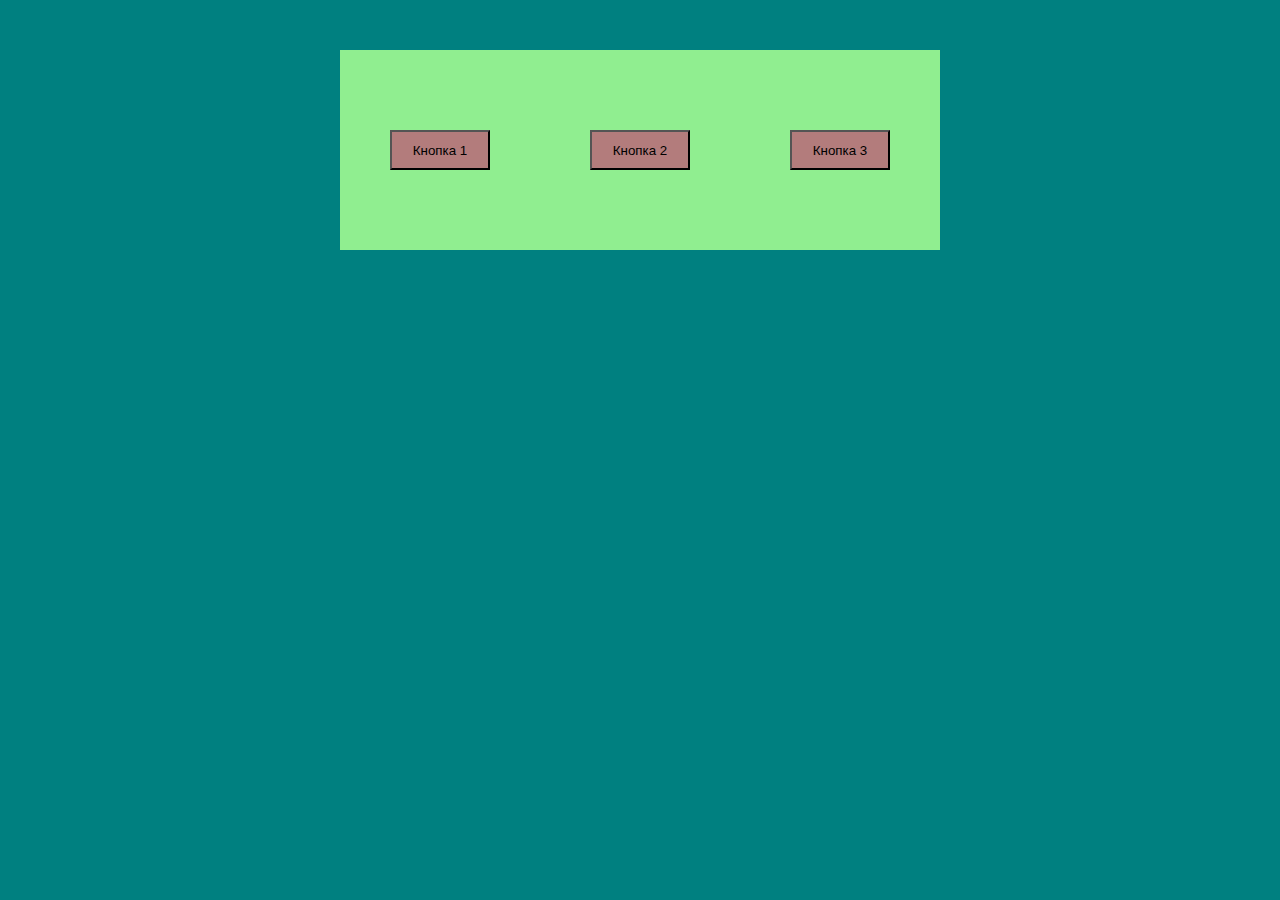
<file: Homework_1/index.html>
<!DOCTYPE html>
<html lang="en">
<head>
    <meta charset="UTF-8">
    <meta name="viewport" content="width=device-width, initial-scale=1.0">
    <title>Document</title>
    <link rel="stylesheet" href="style.css">
</head>
<body>
    <div id="container">
        <input class="btn" type="button" onclick="location.href = 'https://github.com/sskurochkin'" value="Кнопка 1">
        <input class="btn" type="button" onclick="changeColor()" value="Кнопка 2">
        <input class="btn" type="button"  onclick="changeBody()" value="Кнопка 3">
    </div>
    <!-- <div class="flex-wrapper">
        <div class="flex-item">1</div>
        <div class="flex-item">2</div>
        <div class="flex-item">3</div>
    </div> -->
    
    <script src="main.js"></script>
</body>
</html>
</file>
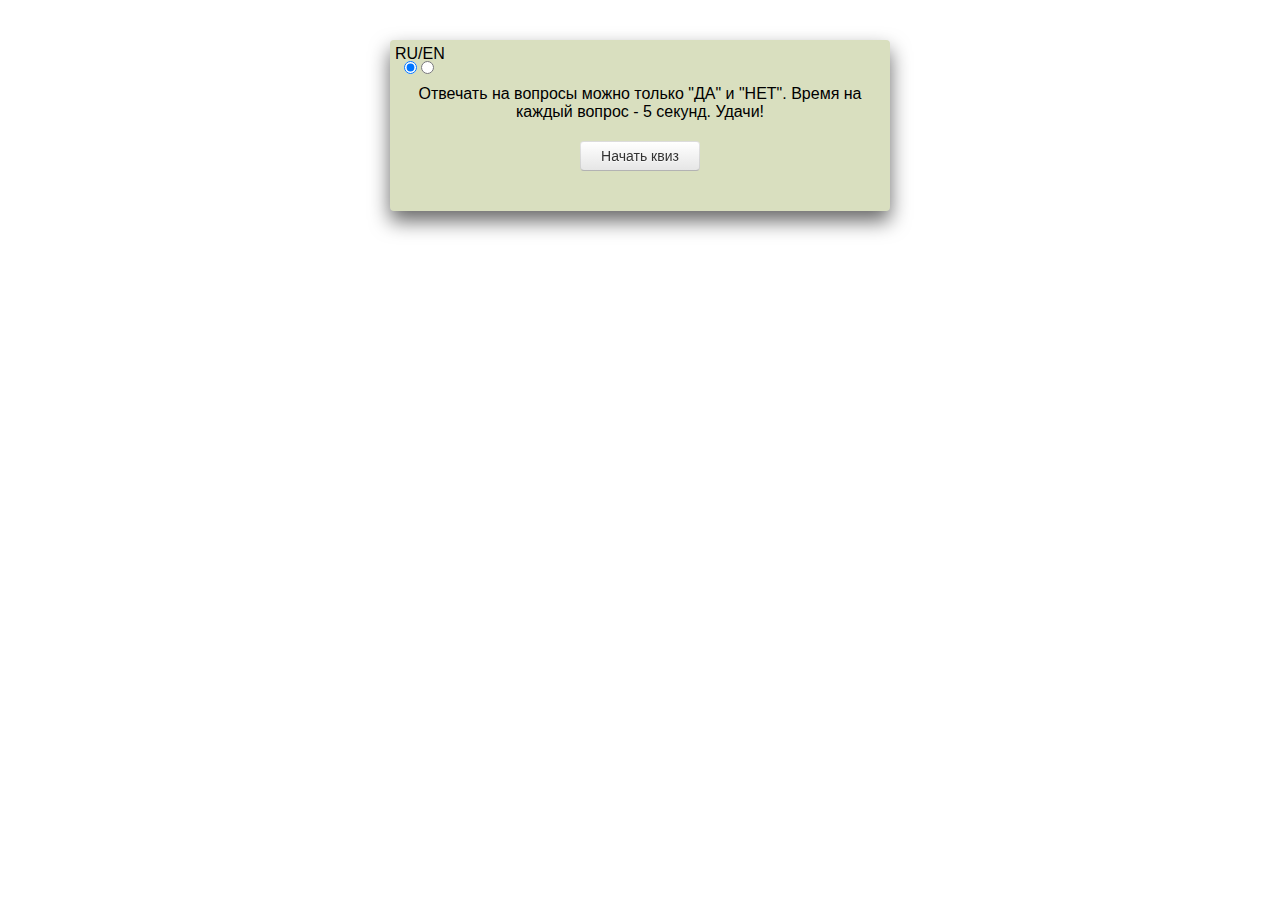
<file: Homework_10/index.html>
<!DOCTYPE html>
<html lang="en">
<head>
    <meta charset="UTF-8">
    <meta name="viewport" content="width=device-width, initial-scale=1.0">
    <meta http-equiv="X-UA-Compatible" content="ie=edge">
    <title>Speech</title>
    <link rel="stylesheet" href="style.css">
</head>
<body>
        <div class="container">
            <form action="">
            <label for="lang">RU/EN</label>
            <div class="check">
                <input type="radio" name="lang" id="" value="ru" checked>
            <input type="radio" name="lang" id="" value="eng">
            </div>
            
            </form>
           
            <div class="text">Отвечать на вопросы можно только "ДА" и "НЕТ". Время на каждый вопрос - 5 секунд. Удачи!</div>
            <button id="start" value="start">Начать квиз</button>
            <div id="btn-box">
            <button id="yes-btn">Да</button>
            <button id="no-btn">Нет</button>
            </div>
            <div id="quiz-field"></div>
            
        </div>

    <script src="script/main.js"></script>
</body>
</html>
</file>
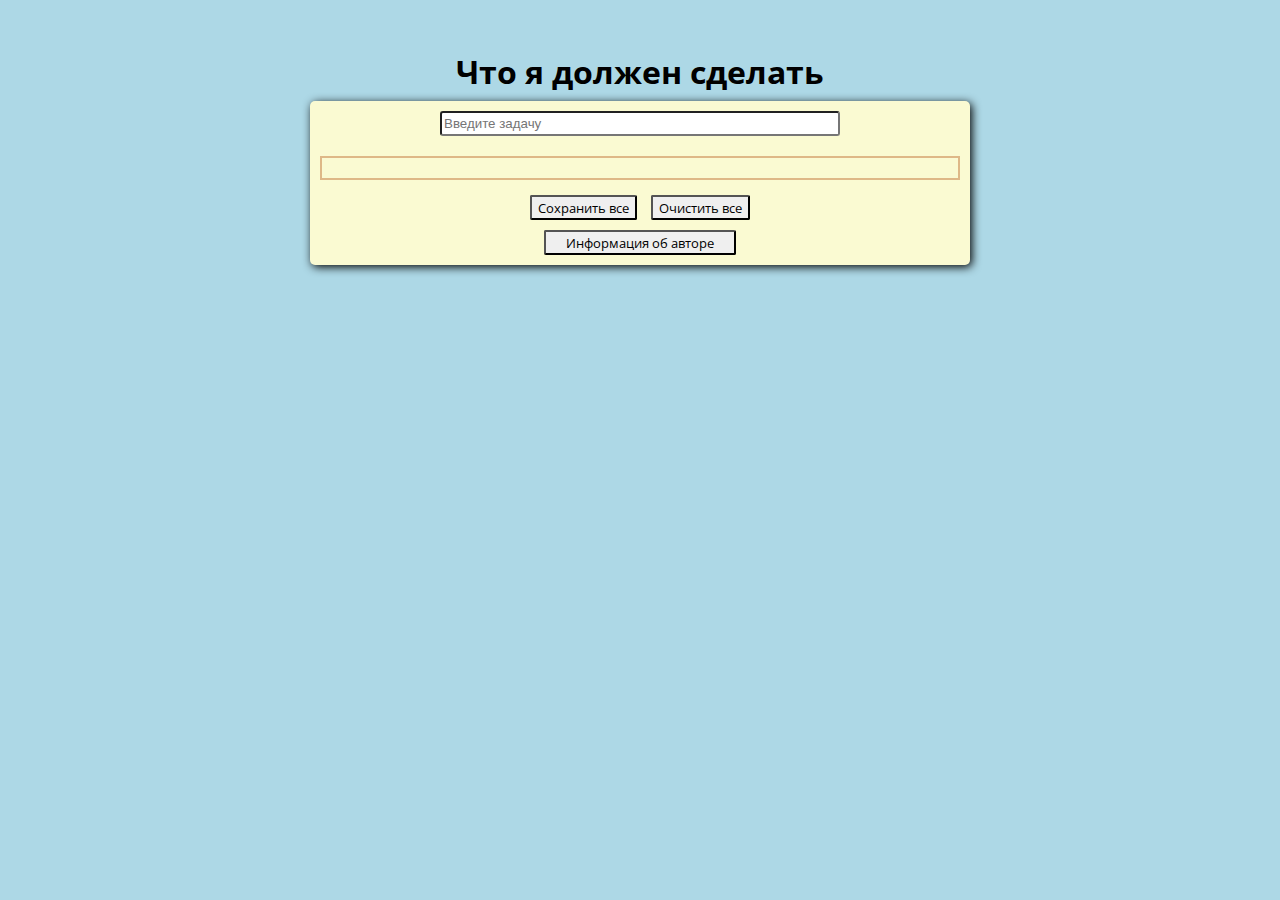
<file: Homework_2/index.html>
<!DOCTYPE html>
<html lang="en">
<head>
    <meta charset="UTF-8">
    <meta name="viewport" content="width=device-width, initial-scale=1.0">
    <title>ToDo-Application</title>
    <link rel="stylesheet" href="./style.css">
    <link href="https://fonts.googleapis.com/css2?family=Open+Sans:wght@300;700&display=swap" rel="stylesheet">
</head>
<body>
    <h1>Что я должен сделать</h1>
    <section class="todo">
        <div class="input">
            <input type="text" placeholder="Введите задачу" value="" class="task">
        </div>
        <div class="ullist">
            <ul id="list">
            </ul>
        </div>
        <div class="btn-box">
            <button id="save">Сохранить все</button>
            <button id="clear">Очистить все</button>
        </div>
        <button class="info" value="" onclick="showInfo()">Информация об авторе</button>      
    </section>
    <script src="./script.js"></script>
</body>
</html>
</file>
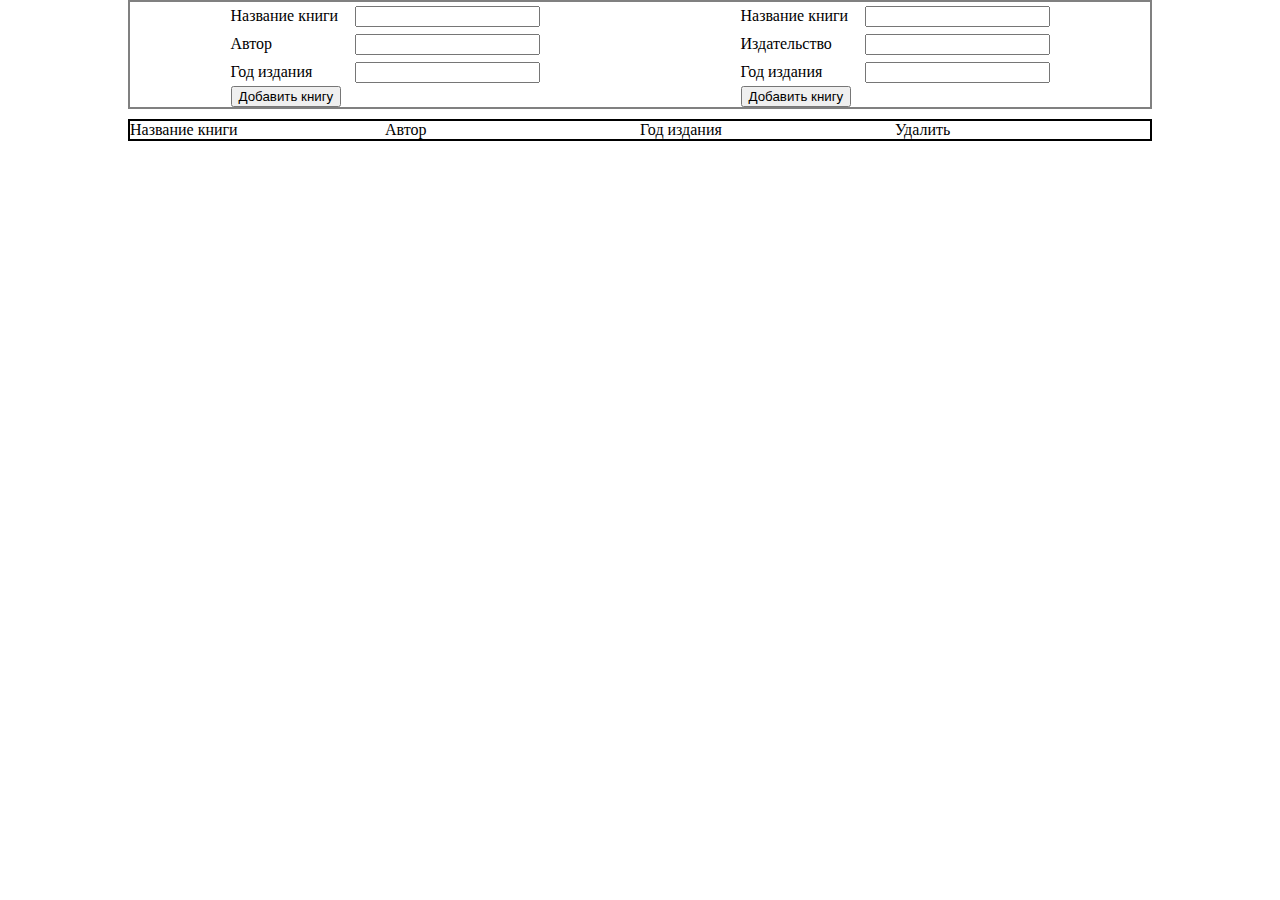
<file: Homework_4/index.html>
<!DOCTYPE html>
<html lang="en">
<head>
    <meta charset="UTF-8">
    <meta name="viewport" content="width=device-width, initial-scale=1.0">
    <title>Document</title>
    <link rel="stylesheet" href="style.css">
</head>
<body>

    <div class="container">
        <form id="box" action="">
            <div class="book-box">
                <div>
                <label for="title">Название книги</label>
                <input id="title" type="text">
            </div>
            <div>
                <label for="author">Автор</label>
                <input id="author" type="text">
            </div>
            <div>
                <label for="editYear">Год издания</label>
                <input id="editYear" type="text">
            </div>
            <div>
                <input type="submit" value="Добавить книгу">
            </div>
            </div>
            <div class="travel-box">
                 <div>
                <label for="travel-title">Название книги</label>
                <input id="travel-title" type="text">
            </div>
            <div>
                <label for="travel-edition">Издательство</label>
                <input id="travel-edition" type="text">
            </div>
            <div>
                <label for="travel-editYear">Год издания</label>
                <input id="travel-editYear" type="text">
            </div>
            <div>
                <input type="submit" value="Добавить книгу">
            </div>
            </div>
           
        </form>

        <ol id="list-books">
            <ul class="head-title">
                <li>Название книги</li>
                <li>Автор</li>
                <li>Год издания</li>
                <li>Удалить</li>
            </ul>
            

        </ol>



    </div>
    <script src="book.js"></script>
    <script src="viewbook.js"></script>
    <script src="script.js"></script>
</body>
</html>
</file>
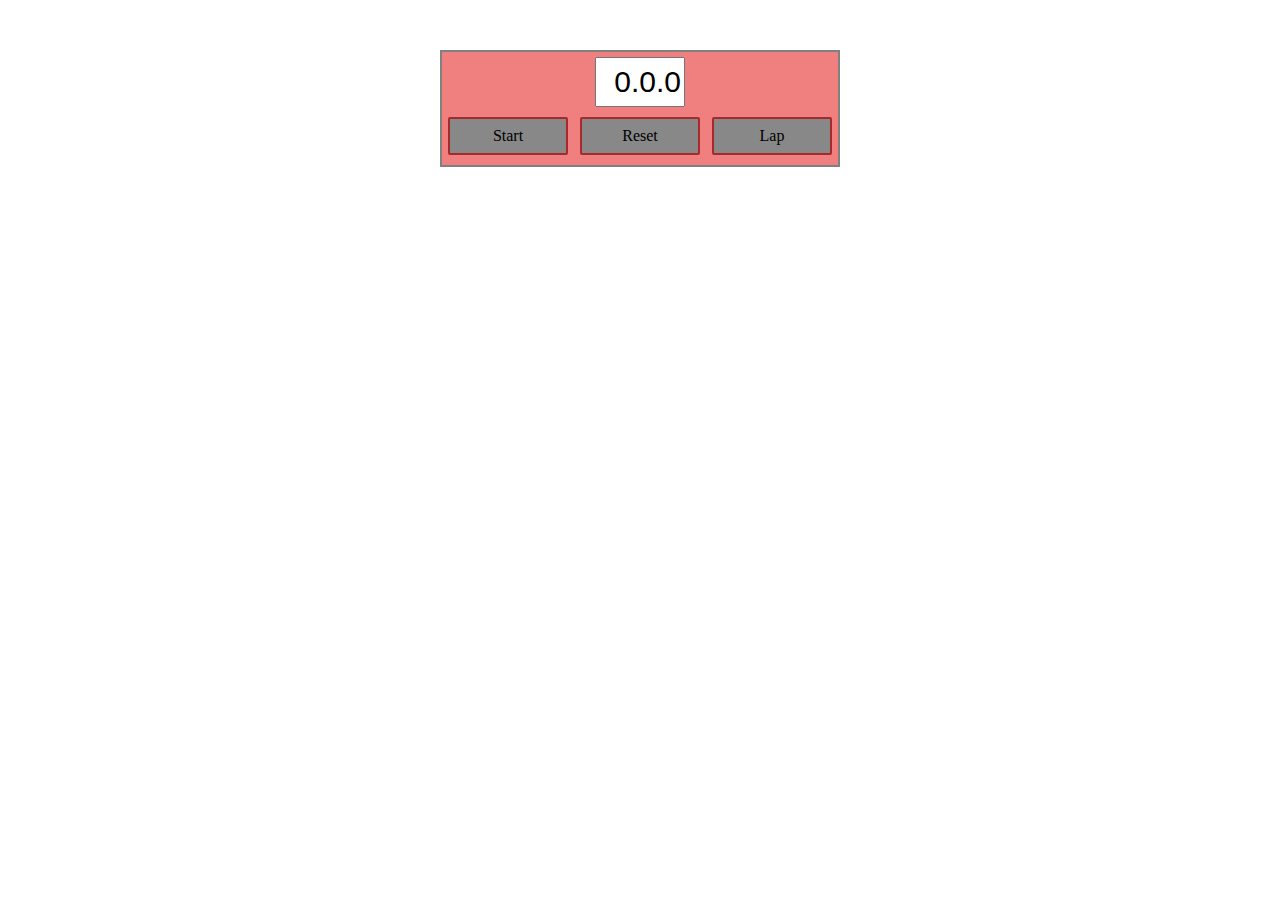
<file: Homework_5/index.html>
<!DOCTYPE html>
<html lang="en">
<head>
    <meta charset="UTF-8">
    <meta name="viewport" content="width=device-width, initial-scale=1.0">
    <title>Secundomer</title>
    <link rel="stylesheet" href="style.css">
</head>
<body>
    <div class="container">
     <form action="" name="timer">
        <input type="text" name="display" value="">
         <div class="button-box">
            <div class="btn" id="start">Start</div>
            <div class="btn" id="reset">Reset</div>
            <div class="btn" id="lap">Lap</div>
        </div>
    </form>
</div>
   
    
        
    </div>
    <script src="script.js"></script>
</body>
</html>
</file>
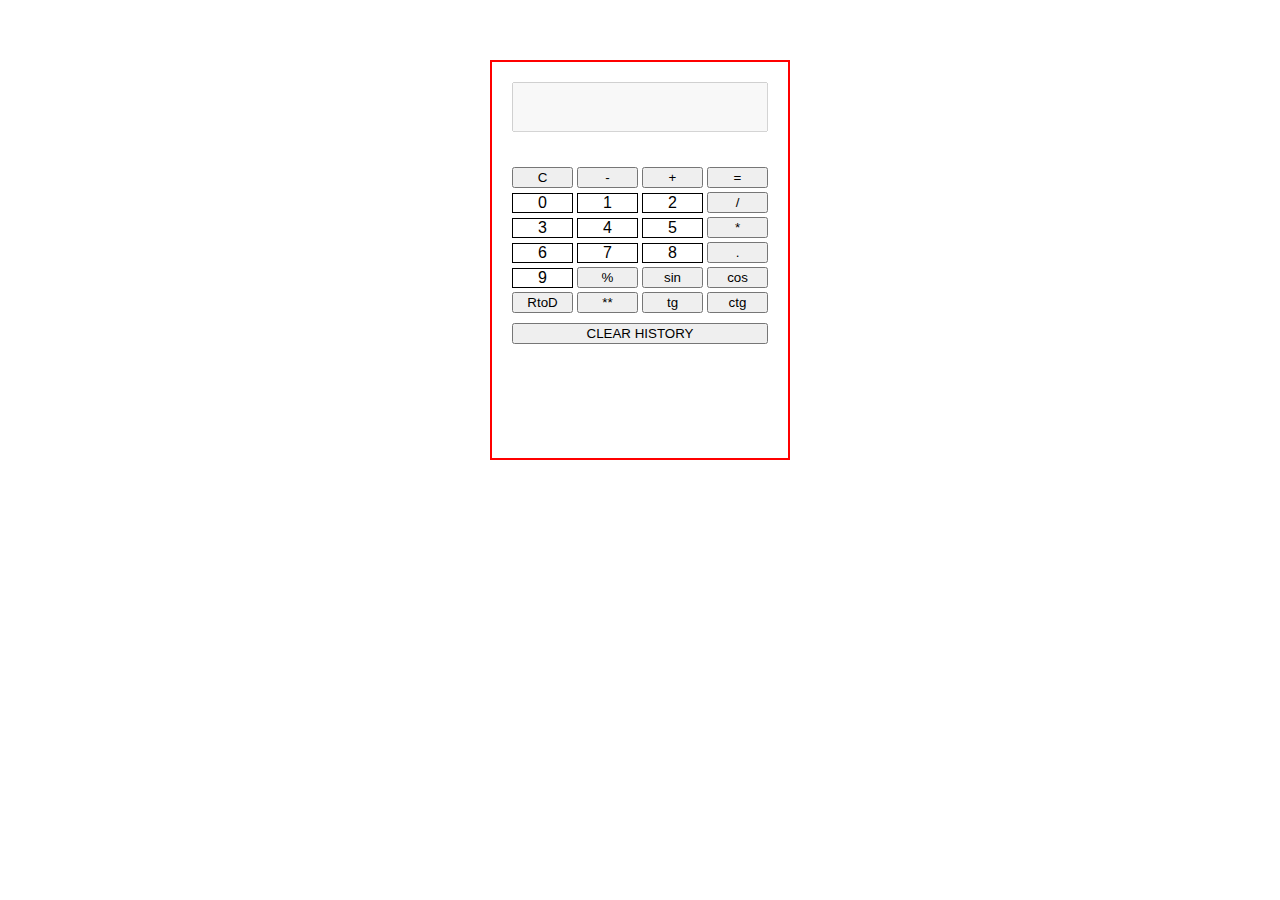
<file: Homework_6/index.html>
<!DOCTYPE html>
<html lang="en">
<head>
    <meta charset="UTF-8">
    <meta name="viewport" content="width=device-width, initial-scale=1.0">
    <title>Calculator</title>
    <link rel="stylesheet" href="style.css">
</head>
<body>
    <div class="container">
        <form action="" name="form">
            <input type="text" id="display" name="monitor" value="" disabled>
        </form>
        <div class="calc">
            <button id="clear">C</button>
            <button class="oper" value="-">-</button>
            <button class="oper" value="+">+</button>
            <button id="equal">=</button>
            <div class="number" id="zero" onclick="input('0')">0</div>
            <div class="number" id="one" onclick="input('1')" >1</div>
            <div class="number" id="two" onclick="input('2')">2</div>
            <button class="oper" value="/">/</button>
            <div class="number" id="three" onclick="input('3')">3</div>
            <div class="number" id="four" onclick="input('4')">4</div>
            <div class="number" id="five" onclick="input('5')">5</div>
            <button class="oper" id="multi" value="*">*</button>
            <div class="number" id="six" onclick="input('6')">6</div>
            <div class="number" id="seven" onclick="input('7')">7</div>
            <div class="number" id="eight" onclick="input('8')">8</div>
            <button onclick="input('.')">.</button>
            <div class="number" id="nine"onclick="input('9')">9</div>
            <button class="oper" id="remains" value="%">%</button>      
            <button id="sinus">sin</button>
            <button id="cosinus">cos</button>
            <button onclick="radToDeg()">RtoD</button>
            <button class="oper" value="**">**</button>
            <button id="tg">tg</button>
            <button id="ctg">ctg</button>    
        </div>
        <div id="list">
            <ol id="history">
            </ol>
            <button id="clearHist" onclick="clearHist()" >CLEAR HISTORY</button>

        </div>
       
    </div>
    <script src="script.js"></script>
</body>
</html>
</file>
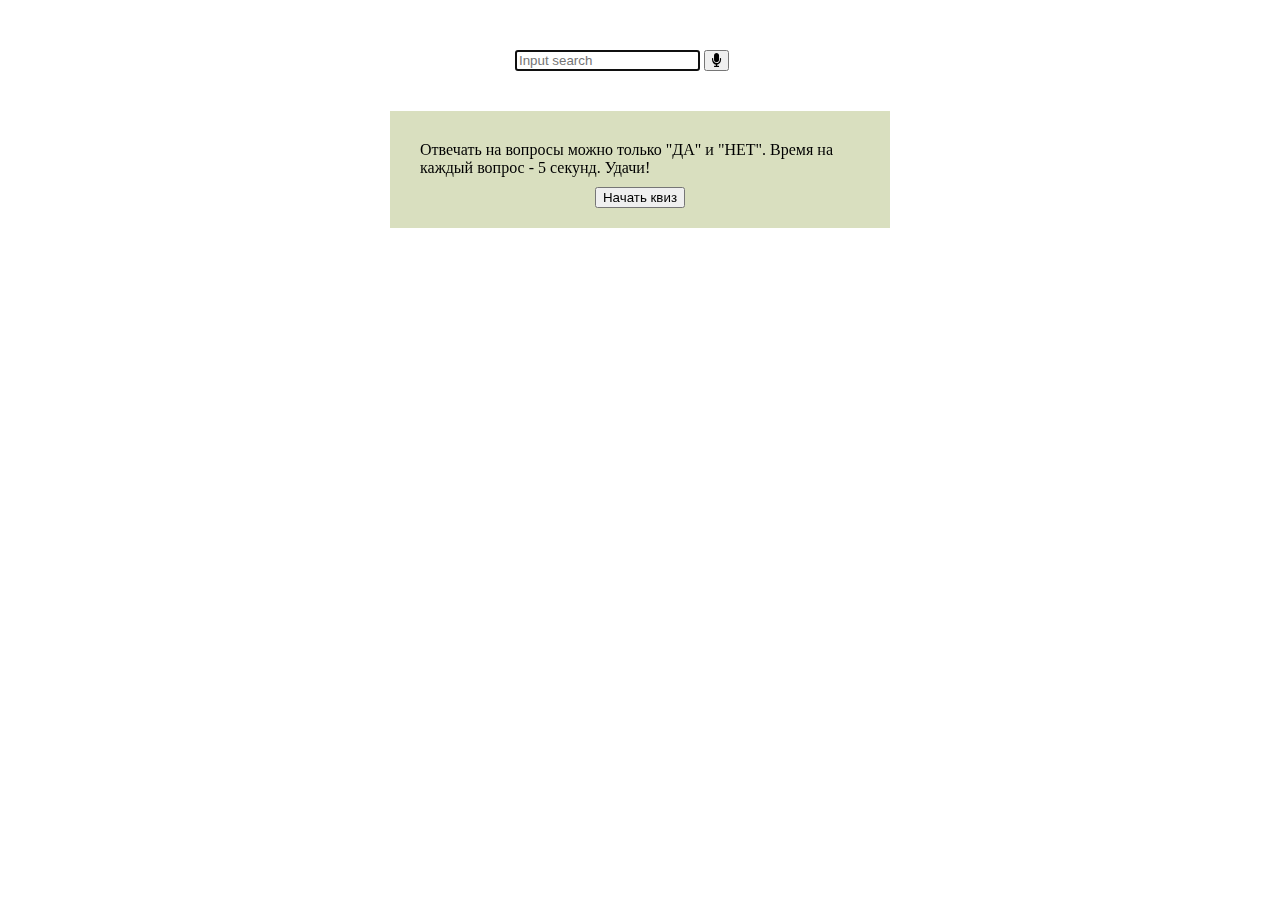
<file: Homework_8/index.html>
<!DOCTYPE html>
<html lang="en">
<head>
    <meta charset="UTF-8">
    <meta name="viewport" content="width=device-width, initial-scale=1.0">
    <meta http-equiv="X-UA-Compatible" content="ie=edge">
    <title>Speech</title>
    <link rel="stylesheet" href="style.css">
    <link rel="stylesheet" href="https://cdnjs.cloudflare.com/ajax/libs/font-awesome/5.13.0/css/all.min.css">
</head>
<body>

        <form action="https://www.google.com/search" method="get" id="search-form">
            <input type="text" name="q" placeholder="Input search" autocomplete="off" autofocus>
            
        </form>

        <div class="container">
            <div class="text">Отвечать на вопросы можно только "ДА" и "НЕТ". Время на каждый вопрос - 5 секунд. Удачи!</div>
            <div id="quiz-field"></div>
            <button id="start" value="start">Начать квиз</button>
            <!-- <button id="go">Следующий вопрос</button> -->
        </div>

    <script src="./script.js"></script>
</body>
</html>
</file>
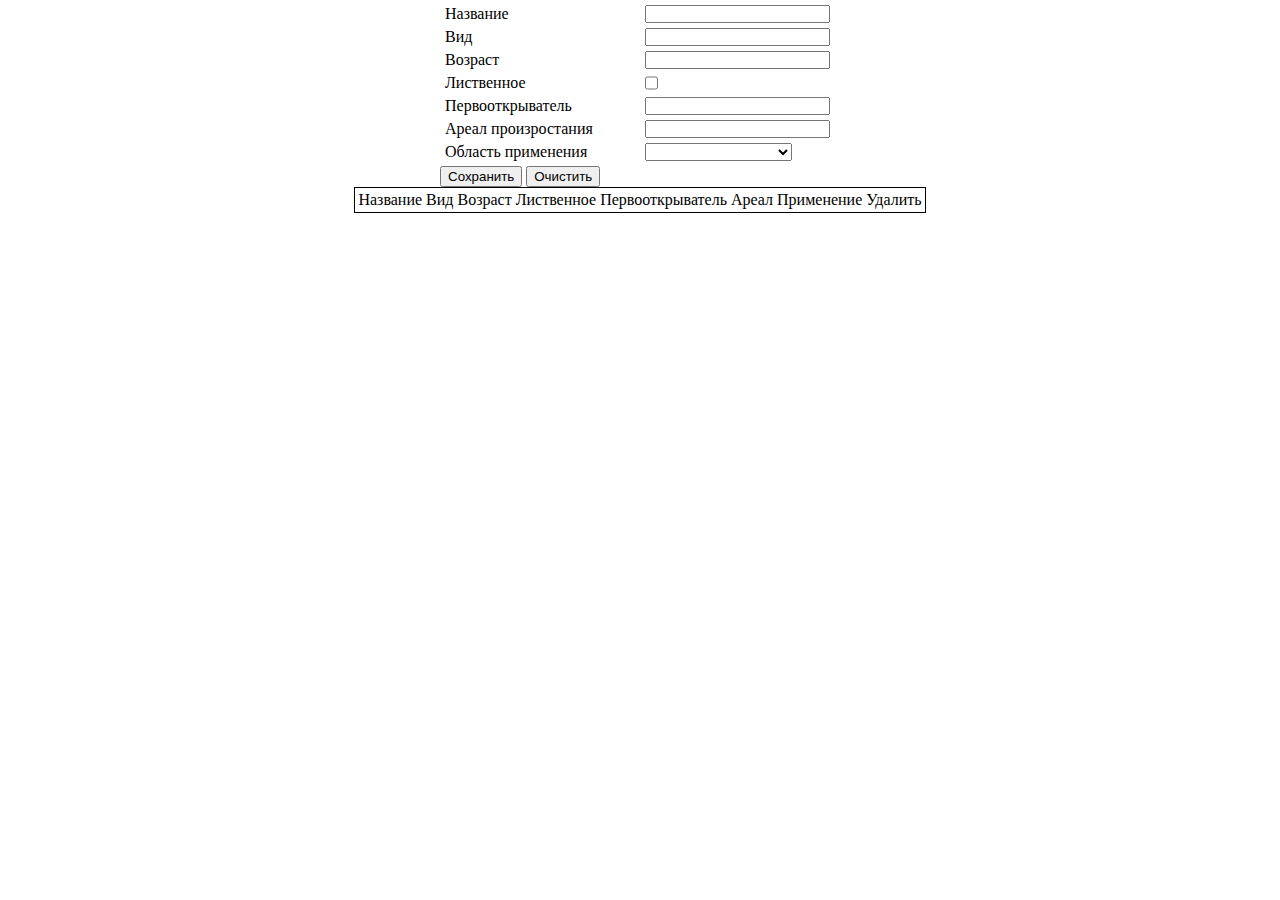
<file: Homework_7/constructor.html>
<!DOCTYPE html>
<html lang="en">
<head>
    <meta charset="UTF-8">
    <meta name="viewport" content="width=device-width, initial-scale=1.0">
    <link rel="stylesheet" href="style.css">
    <title>Constr</title>
</head>
<body>
    <form action="">
        <label for="name">Название<input type="text" name="name" id="name"></label>
        <label for="">Вид<input type="text" id="vid"></label>
        <label for="">Возраст<input type="text" id="years"></label>
        <label for="list">Лиственное<input type="checkbox" name="list" id="list"></label>
        <label for="">Первооткрыватель<input type="text" id="opener"></label>
        <label for="">Ареал произростания<input type="text" id="where"></label>
        <label for="select">Область применения
            <select name="select" id="sphere">
                <option selected></option>
                <option value="Сельское хозяйство">Сельское хозяйство</option>
                <option value="Промышленность">Промышленность</option>
                <option value="Медицина">Медицина</option>
            </select>
        </label>
        <button id="save">Сохранить</button>
        <button type="reset">Очиcтить</button>
        </form>
        <div class="table">
            <table id="plant-list">
                <tr class="title">
                    <td>Название</td>
                    <td>Вид</td>
                    <td>Возраст</td>
                    <td>Лиственное</td>
                    <td>Первооткрыватель</td>
                    <td>Ареал</td>
                    <td>Применение</td>
                    <td>Удалить</td>
                </tr>
            </table>
            </div>


    
    <script src="create.js"></script>
</body>
</html>
</file>
<file: Homework_1/style.css>
*{
    margin: 0 auto;
    padding: 0;
    box-sizing: border-box;
}
body{
    background-color: teal;
}
#container{
    background-color: lightgreen;
    width: 600px;
    height: 200px;
    margin-top: 50px;
    display: flex;
    justify-content: center;
    align-items: center;
}
.btn{
    height: 40px;
    width: 100px;
    background-color: rgb(179, 124, 124);
}
.flex-wrapper{
	display: flex;
	justify-content: space-between;
	align-items: center;
	width: 70%;
	height: 30vh;
	border: 4px solid orange;
	padding: 15px;
	background-color: yellow;
}
.flex-item{
	width: 25%;
	height: 120px;
	background-color: #ddd;
	border: 2p solid black;
	margin: 0 15px;
}
.flex-item:nth-child(2){
	width: 40%;
}
</file>
<file: Homework_10/style.css>
* {
    box-sizing: border-box;
    margin: auto auto;
}


.container {
    margin-top: 40px;
    width: 500px;
    background-color: rgb(217, 223, 191);
    padding: 20px;
    position: relative;
    border-radius: 4px;
    box-shadow: 0 10px 20px rgba(0, 0, 0, .6);
    font-family: arial;
}
form{
    position: absolute;
    top: 5px;
    left: 5px;
}
.check{
    position: absolute;
    top: 15px;
    left: 9px;
}
.text {
    margin: 25px auto 0;
    text-align: center;
}

p {
    text-align: center;
    font-size: 20px;

}

#start {
    background: linear-gradient(to bottom, #FFFFFF, #E6E6E6) #F5F5F5 repeat-x;
    border-color: rgba(0, 0, 0, 0.1) rgba(0, 0, 0, 0.1) #B3B3B3;
    border-radius: 4px;
    border-style: solid;
    border-width: 1px;
    box-shadow: 0 1px 0 rgba(255, 255, 255, 0.2) inset, 0 1px 2px rgba(0, 0, 0, 0.05);
    color: #333333;
    text-decoration: none;
    display: block;
    font-size: 14px;
    line-height: 20px;
    margin: 20px auto;
    padding: 4px 20px;
    text-align: center;
    text-shadow: 0 1px 1px rgba(255, 255, 255, 0.75);
    vertical-align: middle;
    position: relative;
    -webkit-transition-duration: 0.3s;
    transition-duration: 0.3s;
    -webkit-transition-property: -webkit-transform;
    transition-property: transform;
    -webkit-tap-highlight-color: rgba(0, 0, 0, 0);
    -webkit-transform: translateZ(0);
    -ms-transform: translateZ(0);
    transform: translateZ(0);
    box-shadow: 0 0 1px rgba(0, 0, 0, 0);
    cursor: pointer;
}

#start:before {
    pointer-events: none;
    position: absolute;
    z-index: -1;
    content: '';
    top: 100%;
    left: 5%;
    height: 10px;
    width: 90%;
    opacity: 0;
    background: -webkit-radial-gradient(center, ellipse, rgba(0, 0, 0, 0.35) 0%, rgba(0, 0, 0, 0) 80%);
    background: radial-gradient(ellipse at center, rgba(0, 0, 0, 0.35) 0%, rgba(0, 0, 0, 0) 80%);
    -webkit-transition-duration: 0.3s;
    transition-duration: 0.3s;
    -webkit-transition-property: -webkit-transform, opacity;
    transition-property: transform, opacity;
}

#start:hover {
    -webkit-transform: translateY(-5px);
    -ms-transform: translateY(-5px);
    transform: translateY(-5px);
}

#start:hover:before {
    opacity: 1;
    -webkit-transform: translateY(5px);
    -ms-transform: translateY(5px);
    transform: translateY(5px);
}


#btn-box {
    display: none;
    justify-content: center;
    margin-top: 10px;
}

#yes-btn,
#no-btn {
    width: 80px;
    margin: auto 20px;
}
#yes-btn,
#no-btn {
    background-color: #FFFFFF;
    border: 1px solid #CCCCCC;
    box-shadow: 0 1px 1px rgba(0, 0, 0, 0.075) inset;
    transition: border 0.2s linear 0s, box-shadow 0.2s linear 0s;
    border-radius: 4px;
    color: #555555;
    display: block;
    width: 90px;
    margin: 0 10px;
    margin-bottom: 20px;
    font-size: 14px;
    text-align: center;
    margin-bottom: 10px;
    padding: 4px 6px;
  }
  #yes-btn:hover  {
     border-color: rgba(22, 190, 0, 0.904);
     box-shadow: 0 2px 2px rgba(0, 0, 0, 0.075) inset, 0 0 10px rgba(0, 255, 42, 0.6);
     outline: 0 none;
  }
  #no-btn:hover{
    border-color: rgba(255, 5, 47, 0.8);
    box-shadow: 0 2px 2px rgba(0, 0, 0, 0.075) inset, 0 0 10px rgba(251, 2, 2, 0.6);
    outline: 0 none;
  }
</file>
<file: Homework_2/style.css>
*{
    margin: 0 auto;
    box-sizing: border-box;
}
body{
    font-family: 'Open Sans', sans-serif;
    background-color: lightblue;
}
.todo{
    background: lightgoldenrodyellow;
    box-shadow: black 2px 2px 10px;
    display: flex;
    flex-direction: column;
    width: 660px;
    padding: 10px;
    border-radius: 5px;
}
h1{
    text-align: center;
    font-weight: 700;
    margin-top: 50px;
    margin-bottom: 8px;
}
.input{
    margin-bottom: 20px;
}
input[type="text"]{
    width: 400px;
    height: 25px;
    border-radius: 3px; 
}
input[type="text"]:focus{
    border-color: rgb(16, 172, 219);
}
.ullist{
    width: 100%;
    padding: 10px 10px 10px 30px;
    border: 2px burlywood solid;
    margin-bottom: 10px;
}
#list{
    list-style: none;
    display: flex;
    justify-content: flex-start;
    padding-inline-start: 0;
    flex-wrap: wrap;
}
span{
    color: red;
    font-weight: bold;
}
li{
    cursor: pointer;
    flex: 0 0 50%;
    margin: 0 0 5px;
}
.done{
    text-decoration: line-through;
}
.btn-box{
    margin-bottom: 5px;
}
button{
    height: 25px;
    font-family: 'Open Sans', sans-serif;
    cursor: pointer;
    border-radius: 2px;
    margin: 5px;
}
button:hover{
    border-color: rgb(16, 172, 219);
}
.info{
    width: 30%;
    margin: 0 auto;
}
</file>
<file: Homework_4/style.css>
*{
    margin: auto;
    box-sizing: border-box;
}
.container{
    max-width: 80%;
}
.head-title{
    display: flex;
    justify-content: space-around;
    border: 2px solid black;
    padding: 0;
}
#list-books{
    padding: 0;
    flex: 0 0 100%;

}
ul{
    display: flex;
    list-style: none;
    padding: 0;
 
}
li{
    width: 25%;
    margin-left: 0;
    margin-right: 0;
}
label{
    display: inline-block;
    width: 120px;
    margin: 5px 0;
}
form{
    display: flex;
    justify-content: space-between;  
    flex-wrap: wrap;
    flex: 0 0 50%;
    border: 2px solid grey;
    margin-bottom: 10px;

}
</file>
<file: Homework_5/style.css>
*{
    margin: auto auto;
    box-sizing: border-box;
}
.container{
    border: 2px solid grey;
    background-color: lightcoral;
    margin-top: 50px;
    width: 400px;

}
form{
    display: block;
}
input[type="text"]{
    display: block;
    margin: 5px auto;
    height: 50px;
    width: 90px;
    text-align: right;
    font-size: 30px;

}
.button-box{
    display: flex;
    justify-content: space-around;
    margin: 10px auto;
}
.btn{
    display: inline-block;
    width: 120px;
    padding: 8px;
    border: 2px solid brown;
    text-align: center;
    background-color: #888;
    border-radius: 2px;
    cursor: pointer;
}
.btn:hover{
    background-color: rgb(207, 200, 200);
}

#display{
    width: 200px;
    height: 60px;
    border: 1px solid black;
    font-size: 30px;
    text-align: right;
    background-color: lightblue;
}
p{
    display: block;
    text-align: center;
}
</file>
<file: Homework_6/style.css>
*{
    box-sizing: border-box;
    margin: auto auto;
    font-family: 'Franklin Gothic Medium', 'Arial Narrow', Arial, sans-serif;
}
.container{
    margin-top: 60px;
    width: 300px;
    height: 400px;
    border: 2px red solid;
    padding: 20px;
}
.calc{
    display: grid;
    grid-template-columns: 1fr 1fr 1fr 1fr;
    grid-gap: 4px;
    
}
#display{
    margin-bottom: 35px;
    width: 100%;
    text-align: right;
    height: 50px;
    display: inline-block;
    font-size: 40px;
}
button{
    width: 100%;
}
.number{
    border: 1px solid black;
    width: 100%;
    text-align: center;
    cursor: pointer;
}
.number:hover{
    background-color: #ddd;
}
#clearHist{
    margin-top: 10px;
}
</file>
<file: Homework_8/style.css>
*{
    box-sizing: border-box;
    margin: auto auto;
}
form{
    width: 250px;
    margin-top: 50px;
}
.container{
    margin-top: 40px;
    width: 500px;
    background-color: rgb(217, 223, 191);
    padding: 20px;
}
.text{
    margin: 10px;
}
p{
    text-align: center;
    font-size: 20px;

}
#start{
    display: block;
    margin-top: 5px;
}
</file>
<file: Homework_7/style.css>
*{
    margin: auto auto;
}
form{
    width: 400px;
}
label{
    display: block;
    position: relative;
    margin: 5px;
}
input[type="text"], input[type="checkbox"], select{
    display: block;
    position: absolute;
    left: 200px;
    top: 0;
    bottom: 0;
}
#plant-list{
    border: 1px black solid;
}
td:not(.title td){
    padding: 5px;
    border: 1px solid black;
}
</file>
